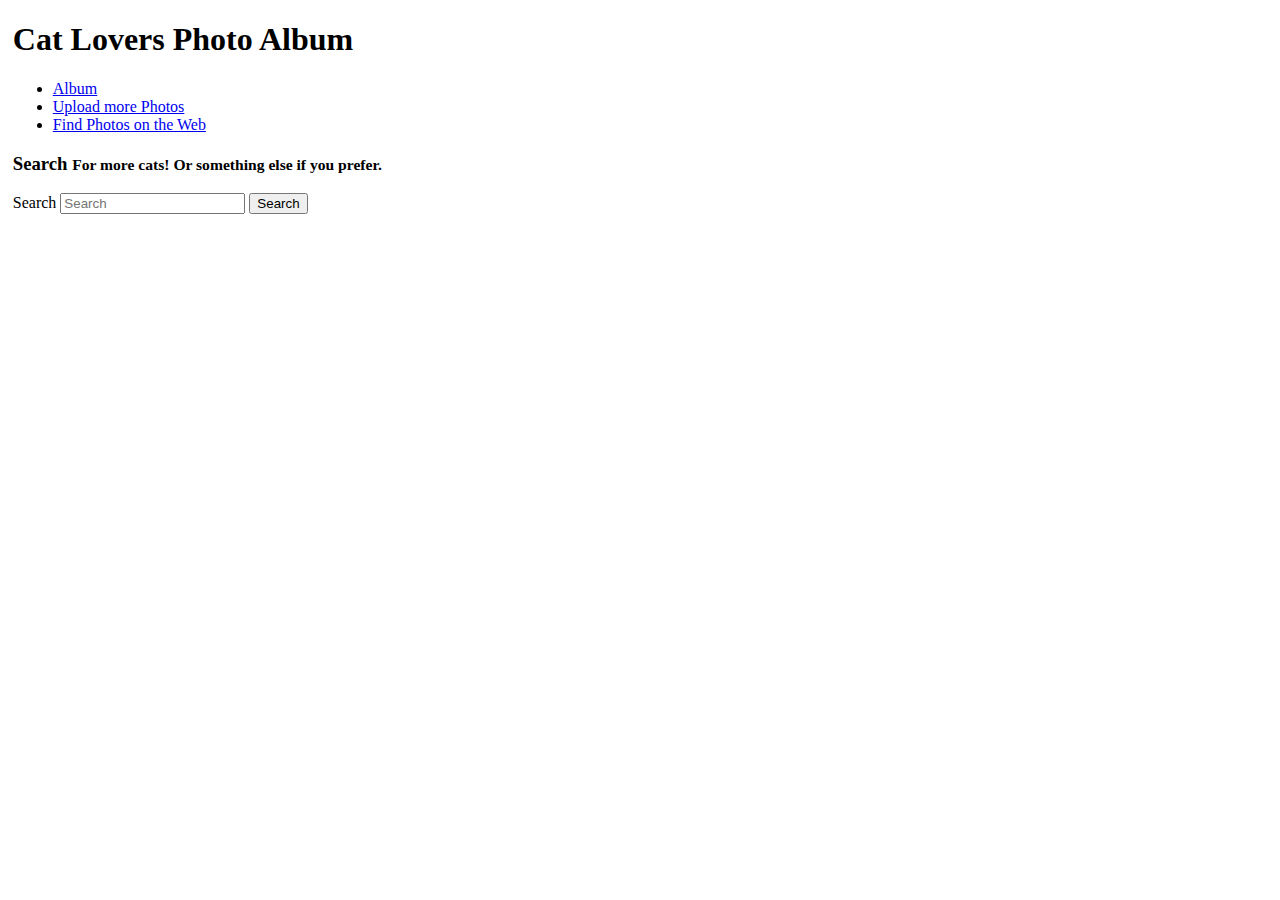
<file: search.html>
<!DOCTYPE html>
<html>
  <head>
    <meta charset="utf-8">
    <meta http-equiv="X-UA-Compatible" content="IE=edge">
    <meta name="viewport" content="width=device-width, initial-scale=1">
    <link rel="stylesheet" href="https://maxcdn.bootstrapcdn.com/bootstrap/3.3.6/css/bootstrap.min.css" integrity="sha384-1q8mTJOASx8j1Au+a5WDVnPi2lkFfwwEAa8hDDdjZlpLegxhjVME1fgjWPGmkzs7" crossorigin="anonymous">
    <link rel="stylesheet" href="style.css">
  </head>
<body>
  <header>
    <h1 class="text-overlay">
      Cat Lovers Photo Album
    </h1>
    <ul class="nav nav-tabs">
      <li role="presentation"> <a href="index.html"> Album </a></li>
      <li role="presentation"><a href="upload.html"> Upload more Photos </a></li>
      <li role="presentation"  class="active"><a href="search.html"> Find Photos on the Web </a></li>
    </ul>
  </header>
  <h3> Search <small> For more cats!  Or something else if you prefer.</small></h3>
  <p>  </p>
  <form>
    <div class="form-group">
      <label for="fluffy">Search</label>
        <input class="text" class="form-control" placeholder="Search" id="fluffy">
        <button type="button" class="btn btn-default" id="flickrSearch"> Search </button>
    </div>
  <div class="photos"></div>
</body>
<footer>

</footer>
<script src="https://ajax.googleapis.com/ajax/libs/jquery/2.2.2/jquery.min.js"></script>
<!-- <script src="program.js"></script>
<script src="lightbox.js"></script>
<script src="upload.js"></script>
<script src="imgur_album.js"></script> -->
<script src="search_flicker.js"></script>
</body>
</html>
</file>
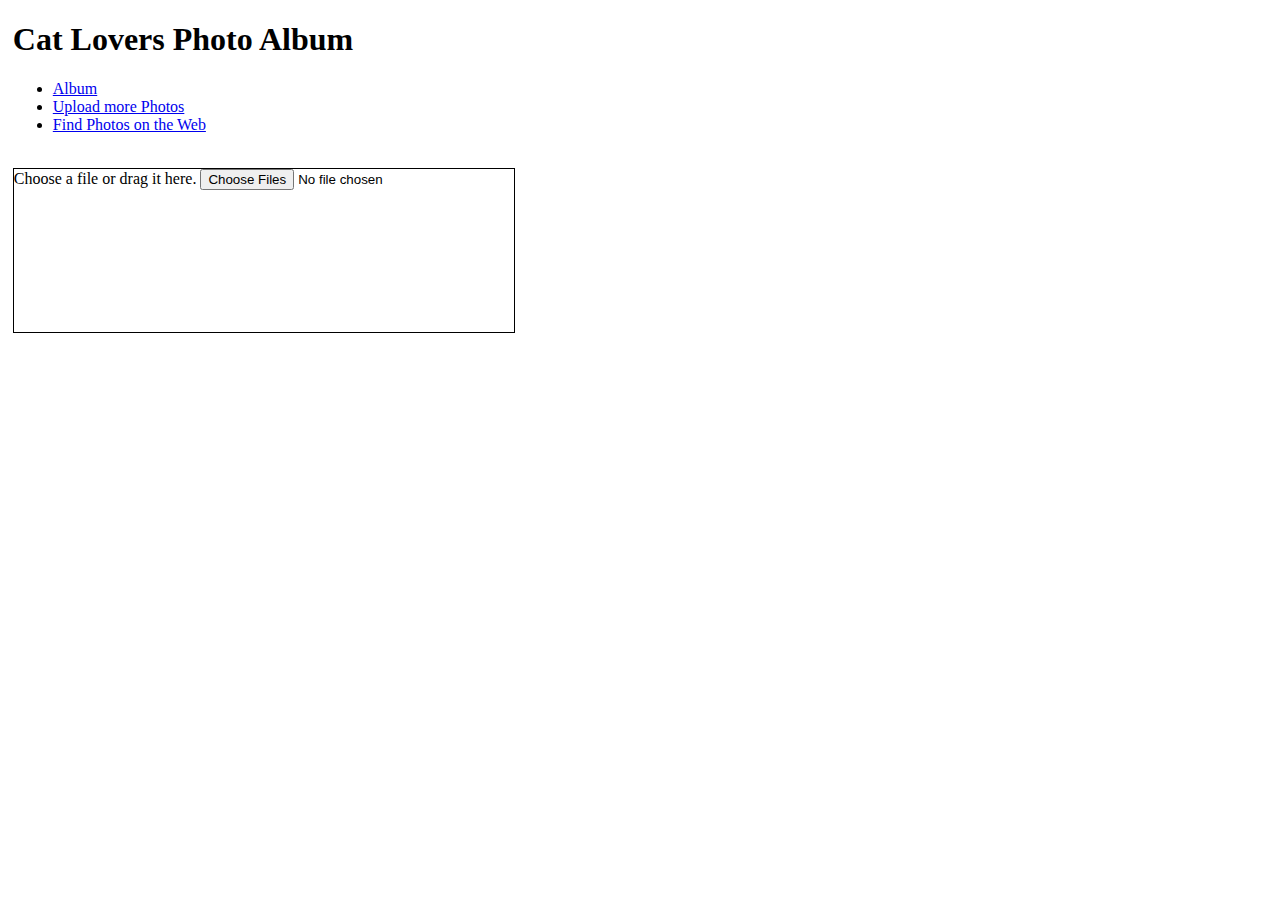
<file: upload.html>
<!DOCTYPE html>
<html>
  <head>
    <meta charset="utf-8">
    <meta http-equiv="X-UA-Compatible" content="IE=edge">
    <meta name="viewport" content="width=device-width, initial-scale=1">
    <link rel="stylesheet" href="https://maxcdn.bootstrapcdn.com/bootstrap/3.3.6/css/bootstrap.min.css" integrity="sha384-1q8mTJOASx8j1Au+a5WDVnPi2lkFfwwEAa8hDDdjZlpLegxhjVME1fgjWPGmkzs7" crossorigin="anonymous">
    <link rel="stylesheet" href="style.css">
  </head>
<body>
  <header>
    <h1>
      Cat Lovers Photo Album
    </h1>
    <ul class="nav nav-tabs">
      <li role="presentation"> <a href="index.html"> Album </a></li>
      <li role="presentation" class="active"><a href="upload.html"> Upload more Photos </a></li>
      <li role="presentation"><a href="search.html"> Find Photos on the Web </a></li>
    </ul>
  </header>
  <br>
  <div id="output"/>
<!-- Box for Drag and Drop -->

  <form class="dropzone" method="post" action="" enctype="multipart/form-data">
    <!-- <div class="dropzone"> -->
      <label for="file"> Choose a file or drag it here. </label>
      <input class="box__file" type="file" name="files[]" id="file" data-multiple-caption="{count} files selected" multiple />
      </div>
  </form>
  <div class="portfolio"></div>

  <footer>

  </footer>
  <script src="https://ajax.googleapis.com/ajax/libs/jquery/2.2.2/jquery.min.js"></script>
  <script src="lightbox.js"></script>
  <script src="drag_and_drop.js"></script>
  </body>
  </html>
</file>
<file: style.css>
body {
  margin: 1%
}


/* Lightbox */

.col-xs-4 {
  position: relative;
  overflow: hidden;
  padding-bottom: 50%;
}

.img-responsive {
 position: absolute;
 top: 0;
 bottom: 0;
 left: 0;
 right: 0;
 margin: 2.5%;
}

.image_lightbox {
  box-shadow:0 0 25px #111;
  -webkit-box-shadow:0 0 25px #111;
  -moz-box-shadow:0 0 25px #111;
  max-width:940px;
  position: absolute;
  z-index: 99;
}


/* Upload Box*/


.dropzone {
  width:500px;
  height:100px;
  border:1px solid #000;
  display: block;
  padding-bottom: 5%;
}
</file>
